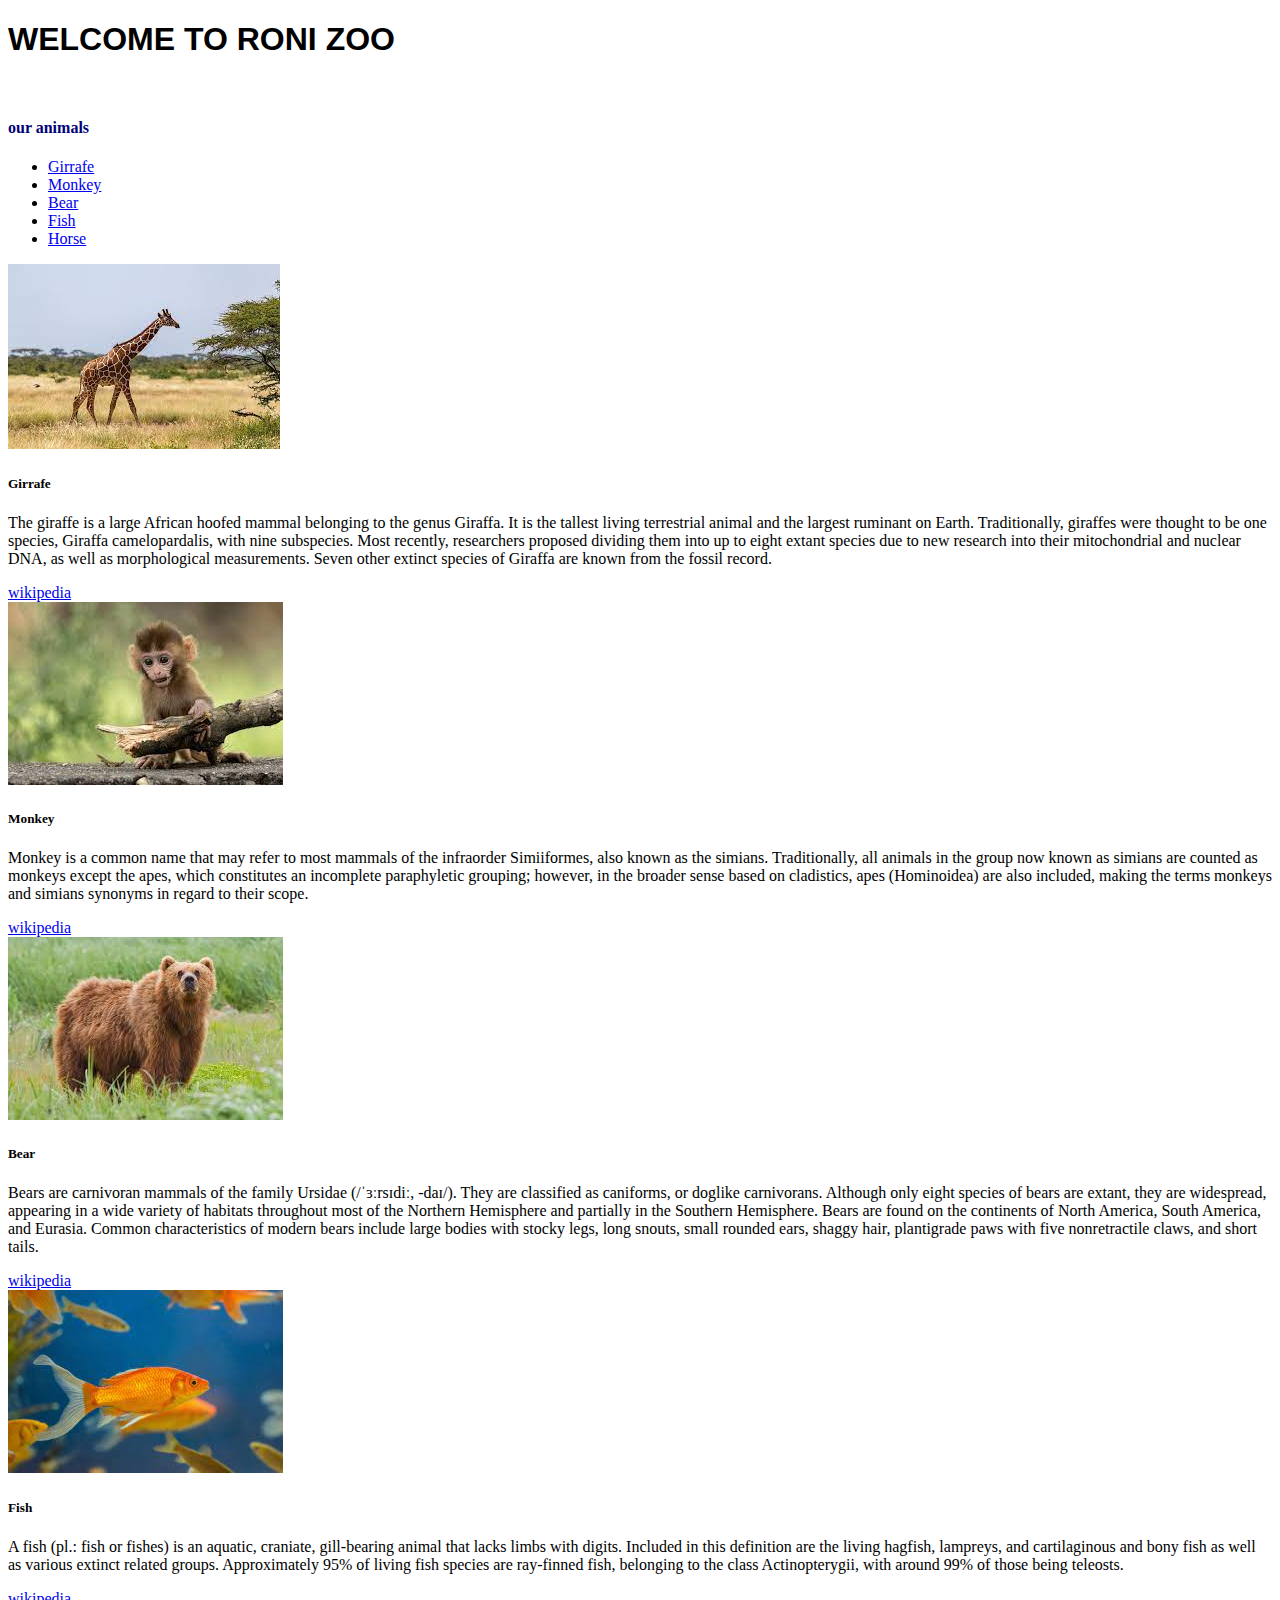
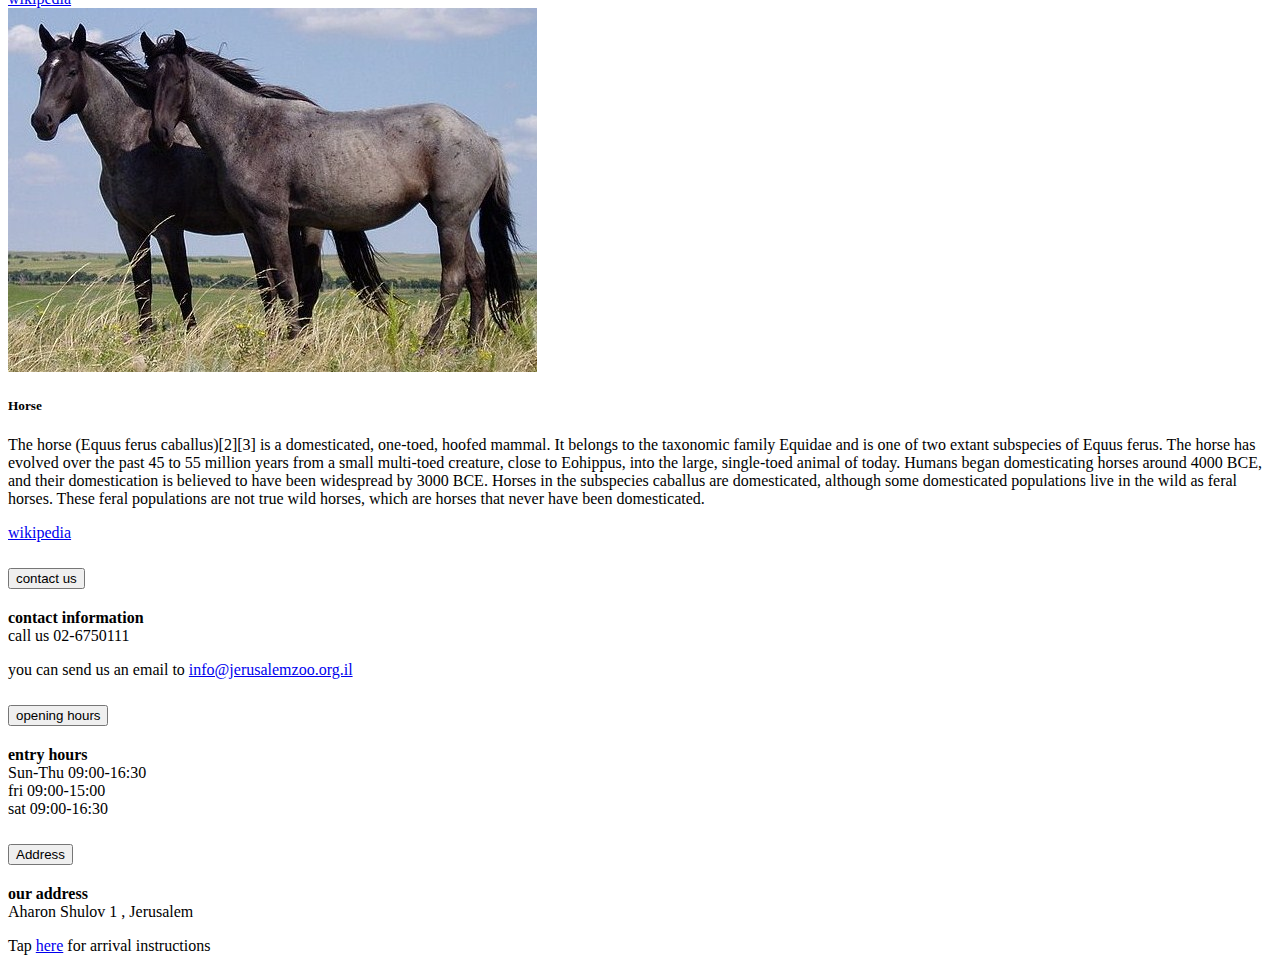
<file: index.html>
<!DOCTYPE html>
<html lang="en">

<head>
    <link href="https://cdn.jsdelivr.net/npm/bootstrap@5.3.2/dist/css/bootstrap.min.css" rel="stylesheet"
        integrity="sha384-T3c6CoIi6uLrA9TneNEoa7RxnatzjcDSCmG1MXxSR1GAsXEV/Dwwykc2MPK8M2HN" crossorigin="anonymous">
    <script src="https://cdn.jsdelivr.net/npm/bootstrap@5.3.2/dist/js/bootstrap.bundle.min.js"
        integrity="sha384-C6RzsynM9kWDrMNeT87bh95OGNyZPhcTNXj1NW7RuBCsyN/o0jlpcV8Qyq46cDfL"
        crossorigin="anonymous"></script>
        <!-- link for css -->
        <link rel="stylesheet" href="x.css">
    <style>
        /* Your non-responsive styles go here */

        .responsive {
            width: 100%;
            max-width: 100%;
            /* Adjust the maximum width as needed */
            margin: 0 auto;
            /* Center the element horizontally */
        }

        /* Media query for screens smaller than 100% */
        @media (max-width: 100%) {
            .responsive {
                max-width: 100%;
                /* Adjust for smaller screens */
            }
        }
    </style>
</head>

<body>
    <div class="responsive">
        <!-- Your content goes here -->
        <meta name="viewport" content="width=device-width, initial-scale=1.0">

        <div class="alert alert-primary" role="alert">
            <h1 style="font-family: Impact, Haettenschweiler, 'Arial Narrow Bold', sans-serif;" class="alert-heading">
                WELCOME TO RONI ZOO</h1>
            <br>
        </div>
        <h4 style="font-family:Georgia, 'Times New Roman', Times, serif; color: rgb(1, 1, 119);" >our animals</h4>
        <!-- list of animals + links -->
        <ul class="list-group">
            <li><a class="list-group-item" href="#girrafe">Girrafe</a></li>
            <li><a class="list-group-item" href="#monkey">Monkey</a></li>
            <li><a class="list-group-item" href="#bear">Bear</a></li>
            <li><a class="list-group-item" href="#fish">Fish</a></li>
            <li><a class="list-group-item" href="#horse">Horse</a></li>
        </ul>
        <!-- girrafe -->
        <div class="card" id="girrafe">
            <img src="giraffe.jpg" class="card-img-top" alt="...">
            <div class="card-body">
                <h5 class="card-title">Girrafe</h5>
                <p class="card-text">The giraffe is a large African hoofed mammal belonging to the genus Giraffa. It is
                    the
                    tallest living terrestrial animal and the largest ruminant on Earth. Traditionally, giraffes were
                    thought to be one species, Giraffa camelopardalis, with nine subspecies. Most recently, researchers
                    proposed dividing them into up to eight extant species due to new research into their mitochondrial
                    and
                    nuclear DNA, as well as morphological measurements. Seven other extinct species of Giraffa are known
                    from the fossil record.</p>
                <a href="https://en.wikipedia.org/wiki/Giraffe" class="btn btn-primary">wikipedia</a>
            </div>
        </div>
        <!-- monkey -->
        <div class="card" id="monkey">
            <img src="mon.jpg" class="card-img-top" alt="...">
            <div class="card-body">
                <h5 class="card-title">Monkey</h5>
                <p class="card-text">Monkey is a common name that may refer to most mammals of the infraorder
                    Simiiformes, also known as the simians. Traditionally, all animals in the group now known as simians
                    are counted as monkeys except the apes, which constitutes an incomplete paraphyletic grouping;
                    however, in the broader sense based on cladistics, apes (Hominoidea) are also included, making the
                    terms monkeys and simians synonyms in regard to their scope.</p>
                <a href="https://en.wikipedia.org/wiki/Monkey" class="btn btn-primary">wikipedia</a>
            </div>
        </div>
        <!-- bear -->
        <div class="card" id="bear">
            <img src="bear.jpg" class="card-img-top" alt="...">
            <div class="card-body">
                <h5 class="card-title">Bear</h5>
                <p class="card-text">Bears are carnivoran mammals of the family Ursidae (/ˈɜːrsɪdiː, -daɪ/). They are
                    classified as caniforms, or doglike carnivorans. Although only eight species of bears are extant,
                    they are widespread, appearing in a wide variety of habitats throughout most of the Northern
                    Hemisphere and partially in the Southern Hemisphere. Bears are found on the continents of North
                    America, South America, and Eurasia. Common characteristics of modern bears include large bodies
                    with stocky legs, long snouts, small rounded ears, shaggy hair, plantigrade paws with five
                    nonretractile claws, and short tails.</p>
                <a href="https://en.wikipedia.org/wiki/Bear" class="btn btn-primary">wikipedia</a>
            </div>
        </div>
        <!-- fish -->
        <div class="card" id="fish">
            <img src="fish.jpg" class="card-img-top" alt="...">
            <div class="card-body">
                <h5 class="card-title">Fish</h5>
                <p class="card-text">A fish (pl.: fish or fishes) is an aquatic, craniate, gill-bearing animal that
                    lacks limbs with digits. Included in this definition are the living hagfish, lampreys, and
                    cartilaginous and bony fish as well as various extinct related groups. Approximately 95% of living
                    fish species are ray-finned fish, belonging to the class Actinopterygii, with around 99% of those
                    being teleosts.</p>
                <a href="https://en.wikipedia.org/wiki/Fish" class="btn btn-primary">wikipedia</a>
            </div>
        </div>
        <!-- horse -->
        <div class="card" id="horse">
            <img src="horse.jpg" class="card-img-top" alt="...">
            <div class="card-body">
                <h5 class="card-title">Horse</h5>
                <p class="card-text">The horse (Equus ferus caballus)[2][3] is a domesticated, one-toed, hoofed mammal.
                    It belongs to the taxonomic family Equidae and is one of two extant subspecies of Equus ferus. The
                    horse has evolved over the past 45 to 55 million years from a small multi-toed creature, close to
                    Eohippus, into the large, single-toed animal of today. Humans began domesticating horses around 4000
                    BCE, and their domestication is believed to have been widespread by 3000 BCE. Horses in the
                    subspecies caballus are domesticated, although some domesticated populations live in the wild as
                    feral horses. These feral populations are not true wild horses, which are horses that never have
                    been domesticated. </p>
                <a href="https://en.wikipedia.org/wiki/Horse" class="btn btn-primary">wikipedia</a>
            </div>
        </div>
        <!-- class 2 call us -->
        <span class="placeholder col-12 bg-primary"></span>
        <div class="accordion" id="accordionPanelsStayOpenExample">
            <div class="accordion-item">
                <h2 class="accordion-header">
                    <button class="accordion-button" type="button" data-bs-toggle="collapse"
                        data-bs-target="#panelsStayOpen-collapseOne" aria-expanded="true"
                        aria-controls="panelsStayOpen-collapseOne">
                        contact us
                    </button>
                </h2>
                <div id="panelsStayOpen-collapseOne" class="accordion-collapse collapse show">
                    <div class="accordion-body">
                        <strong>contact information</strong>
                        <br>
                        <strong></strong>call us 02-6750111
                        <br>
                        <strong></strong>
                        <p class="muted"> you can send us an email to <a href="mailto:info@jerusalemzoo.org.il"
                                data-bs-toggle="tooltip" data-bs-title="Default tooltip">info@jerusalemzoo.org.il</a>
                        </p>
                    </div>
                </div>
            </div>
            <div class="accordion-item">
                <h2 class="accordion-header">
                    <button class="accordion-button collapsed" type="button" data-bs-toggle="collapse"
                        data-bs-target="#panelsStayOpen-collapseTwo" aria-expanded="false"
                        aria-controls="panelsStayOpen-collapseTwo">
                        opening hours
                    </button>
                </h2>
                <div id="panelsStayOpen-collapseTwo" class="accordion-collapse collapse">
                    <div class="accordion-body">
                        <strong>entry hours</strong>
                        <br>
                        <strong></strong>Sun-Thu 09:00-16:30
                        <br>
                        <strong></strong>fri 09:00-15:00
                        <br>
                        <strong></strong>sat 09:00-16:30
                    </div>
                </div>
            </div>
            <div class="accordion-item">
                <h2 class="accordion-header">
                    <button class="accordion-button collapsed" type="button" data-bs-toggle="collapse"
                        data-bs-target="#panelsStayOpen-collapseThree" aria-expanded="false"
                        aria-controls="panelsStayOpen-collapseThree">
                        Address
                    </button>
                </h2>
                <div id="panelsStayOpen-collapseThree" class="accordion-collapse collapse">
                    <div class="accordion-body">
                        <strong>our address</strong>
                        <br>
                        <strong></strong>Aharon Shulov 1 , Jerusalem
                        <br>
                        <strong></strong>
                        <p class="muted">Tap <a href="https://maps.app.goo.gl/F2zqZ1y1Fa9Sp45A7"
                                data-bs-toggle="tooltip" data-bs-title="Default tooltip">here</a> for arrival
                            instructions</p>
                    </div>
                </div>
            </div>
        </div>
    </div>
</body>

</html>
</file>
<file: x.css>
/* Default styles for all screens */
body {
    font-size: 100%;
  }
  
  /* Media query for screens with a maximum width of 600px */
  @media only screen and (max-width: 100%) {
    body {
      font-size: 100%;
    }
  }
  
  /* Media query for screens with a minimum width of 601px and a maximum of 1200px */
  @media only screen and (min-width: 100%) and (max-width: 100%) {
    body {
      font-size: 100%;
    }
  }
  
  /* Media query for screens with a minimum width of 1201px */
  @media only screen and (min-width: 100%) {
    body {
      font-size: 100%;
    }
  }
  
  /*<meta name="viewport" content="width=device-width, initial-scale=1.0">
        <link rel="stylesheet" href="x.css">
      */
</file>
